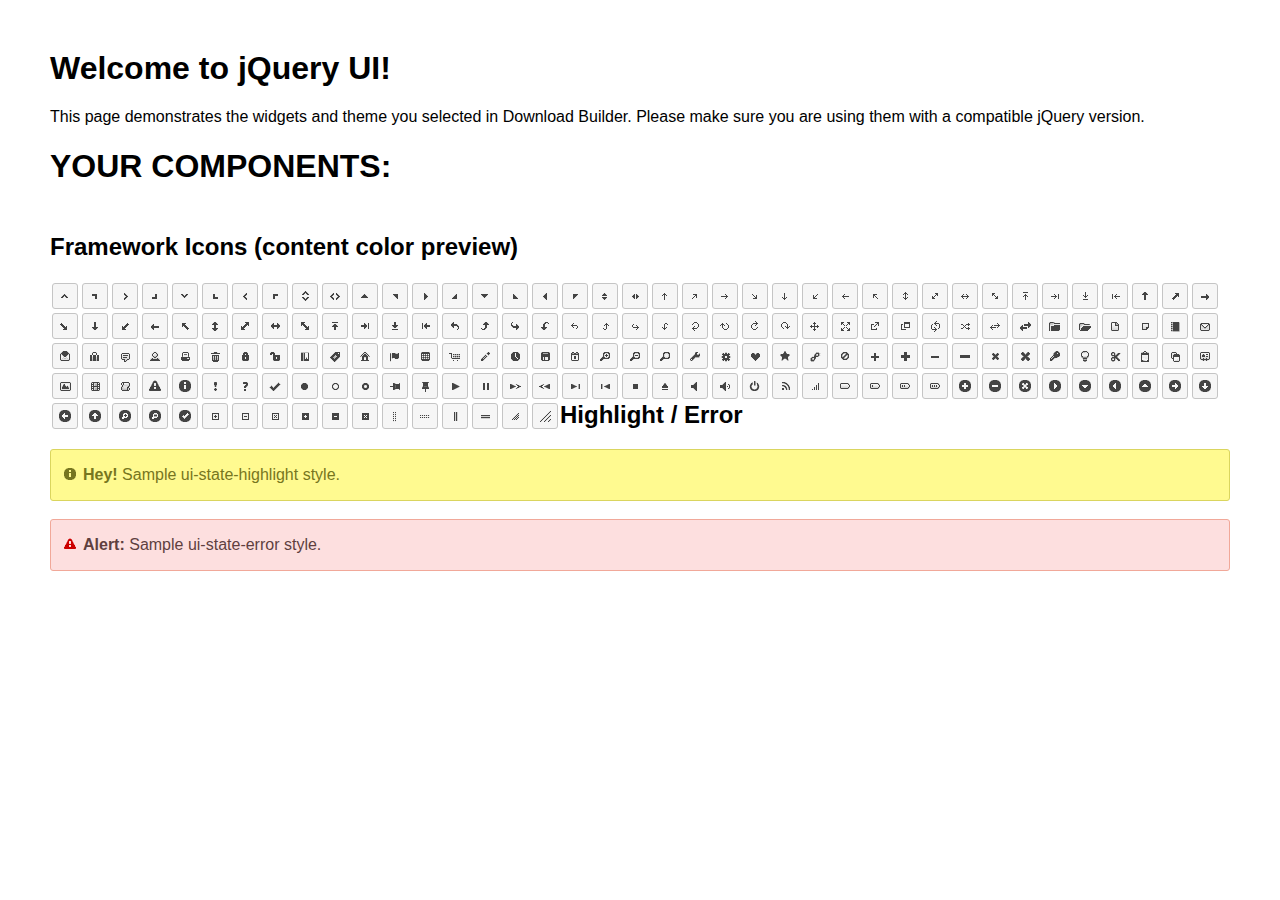
<file: res/jquery-ui-1.12.1.custom/index.html>
<!doctype html>
<html lang="us">
<head>
	<meta charset="utf-8">
	<title>jQuery UI Example Page</title>
	<link href="jquery-ui.css" rel="stylesheet">
	<style>
	body{
		font-family: "Trebuchet MS", sans-serif;
		margin: 50px;
	}
	.demoHeaders {
		margin-top: 2em;
	}
	#dialog-link {
		padding: .4em 1em .4em 20px;
		text-decoration: none;
		position: relative;
	}
	#dialog-link span.ui-icon {
		margin: 0 5px 0 0;
		position: absolute;
		left: .2em;
		top: 50%;
		margin-top: -8px;
	}
	#icons {
		margin: 0;
		padding: 0;
	}
	#icons li {
		margin: 2px;
		position: relative;
		padding: 4px 0;
		cursor: pointer;
		float: left;
		list-style: none;
	}
	#icons span.ui-icon {
		float: left;
		margin: 0 4px;
	}
	.fakewindowcontain .ui-widget-overlay {
		position: absolute;
	}
	select {
		width: 200px;
	}
	</style>
</head>
<body>

<h1>Welcome to jQuery UI!</h1>

<div class="ui-widget">
	<p>This page demonstrates the widgets and theme you selected in Download Builder. Please make sure you are using them with a compatible jQuery version.</p>
</div>

<h1>YOUR COMPONENTS:</h1>
















<h2 class="demoHeaders">Framework Icons (content color preview)</h2>
<ul id="icons" class="ui-widget ui-helper-clearfix">
	<li class="ui-state-default ui-corner-all" title=".ui-icon-caret-1-n"><span class="ui-icon ui-icon-caret-1-n"></span></li>
	<li class="ui-state-default ui-corner-all" title=".ui-icon-caret-1-ne"><span class="ui-icon ui-icon-caret-1-ne"></span></li>
	<li class="ui-state-default ui-corner-all" title=".ui-icon-caret-1-e"><span class="ui-icon ui-icon-caret-1-e"></span></li>
	<li class="ui-state-default ui-corner-all" title=".ui-icon-caret-1-se"><span class="ui-icon ui-icon-caret-1-se"></span></li>
	<li class="ui-state-default ui-corner-all" title=".ui-icon-caret-1-s"><span class="ui-icon ui-icon-caret-1-s"></span></li>
	<li class="ui-state-default ui-corner-all" title=".ui-icon-caret-1-sw"><span class="ui-icon ui-icon-caret-1-sw"></span></li>
	<li class="ui-state-default ui-corner-all" title=".ui-icon-caret-1-w"><span class="ui-icon ui-icon-caret-1-w"></span></li>
	<li class="ui-state-default ui-corner-all" title=".ui-icon-caret-1-nw"><span class="ui-icon ui-icon-caret-1-nw"></span></li>
	<li class="ui-state-default ui-corner-all" title=".ui-icon-caret-2-n-s"><span class="ui-icon ui-icon-caret-2-n-s"></span></li>
	<li class="ui-state-default ui-corner-all" title=".ui-icon-caret-2-e-w"><span class="ui-icon ui-icon-caret-2-e-w"></span></li>
	<li class="ui-state-default ui-corner-all" title=".ui-icon-triangle-1-n"><span class="ui-icon ui-icon-triangle-1-n"></span></li>
	<li class="ui-state-default ui-corner-all" title=".ui-icon-triangle-1-ne"><span class="ui-icon ui-icon-triangle-1-ne"></span></li>
	<li class="ui-state-default ui-corner-all" title=".ui-icon-triangle-1-e"><span class="ui-icon ui-icon-triangle-1-e"></span></li>
	<li class="ui-state-default ui-corner-all" title=".ui-icon-triangle-1-se"><span class="ui-icon ui-icon-triangle-1-se"></span></li>
	<li class="ui-state-default ui-corner-all" title=".ui-icon-triangle-1-s"><span class="ui-icon ui-icon-triangle-1-s"></span></li>
	<li class="ui-state-default ui-corner-all" title=".ui-icon-triangle-1-sw"><span class="ui-icon ui-icon-triangle-1-sw"></span></li>
	<li class="ui-state-default ui-corner-all" title=".ui-icon-triangle-1-w"><span class="ui-icon ui-icon-triangle-1-w"></span></li>
	<li class="ui-state-default ui-corner-all" title=".ui-icon-triangle-1-nw"><span class="ui-icon ui-icon-triangle-1-nw"></span></li>
	<li class="ui-state-default ui-corner-all" title=".ui-icon-triangle-2-n-s"><span class="ui-icon ui-icon-triangle-2-n-s"></span></li>
	<li class="ui-state-default ui-corner-all" title=".ui-icon-triangle-2-e-w"><span class="ui-icon ui-icon-triangle-2-e-w"></span></li>
	<li class="ui-state-default ui-corner-all" title=".ui-icon-arrow-1-n"><span class="ui-icon ui-icon-arrow-1-n"></span></li>
	<li class="ui-state-default ui-corner-all" title=".ui-icon-arrow-1-ne"><span class="ui-icon ui-icon-arrow-1-ne"></span></li>
	<li class="ui-state-default ui-corner-all" title=".ui-icon-arrow-1-e"><span class="ui-icon ui-icon-arrow-1-e"></span></li>
	<li class="ui-state-default ui-corner-all" title=".ui-icon-arrow-1-se"><span class="ui-icon ui-icon-arrow-1-se"></span></li>
	<li class="ui-state-default ui-corner-all" title=".ui-icon-arrow-1-s"><span class="ui-icon ui-icon-arrow-1-s"></span></li>
	<li class="ui-state-default ui-corner-all" title=".ui-icon-arrow-1-sw"><span class="ui-icon ui-icon-arrow-1-sw"></span></li>
	<li class="ui-state-default ui-corner-all" title=".ui-icon-arrow-1-w"><span class="ui-icon ui-icon-arrow-1-w"></span></li>
	<li class="ui-state-default ui-corner-all" title=".ui-icon-arrow-1-nw"><span class="ui-icon ui-icon-arrow-1-nw"></span></li>
	<li class="ui-state-default ui-corner-all" title=".ui-icon-arrow-2-n-s"><span class="ui-icon ui-icon-arrow-2-n-s"></span></li>
	<li class="ui-state-default ui-corner-all" title=".ui-icon-arrow-2-ne-sw"><span class="ui-icon ui-icon-arrow-2-ne-sw"></span></li>
	<li class="ui-state-default ui-corner-all" title=".ui-icon-arrow-2-e-w"><span class="ui-icon ui-icon-arrow-2-e-w"></span></li>
	<li class="ui-state-default ui-corner-all" title=".ui-icon-arrow-2-se-nw"><span class="ui-icon ui-icon-arrow-2-se-nw"></span></li>
	<li class="ui-state-default ui-corner-all" title=".ui-icon-arrowstop-1-n"><span class="ui-icon ui-icon-arrowstop-1-n"></span></li>
	<li class="ui-state-default ui-corner-all" title=".ui-icon-arrowstop-1-e"><span class="ui-icon ui-icon-arrowstop-1-e"></span></li>
	<li class="ui-state-default ui-corner-all" title=".ui-icon-arrowstop-1-s"><span class="ui-icon ui-icon-arrowstop-1-s"></span></li>
	<li class="ui-state-default ui-corner-all" title=".ui-icon-arrowstop-1-w"><span class="ui-icon ui-icon-arrowstop-1-w"></span></li>
	<li class="ui-state-default ui-corner-all" title=".ui-icon-arrowthick-1-n"><span class="ui-icon ui-icon-arrowthick-1-n"></span></li>
	<li class="ui-state-default ui-corner-all" title=".ui-icon-arrowthick-1-ne"><span class="ui-icon ui-icon-arrowthick-1-ne"></span></li>
	<li class="ui-state-default ui-corner-all" title=".ui-icon-arrowthick-1-e"><span class="ui-icon ui-icon-arrowthick-1-e"></span></li>
	<li class="ui-state-default ui-corner-all" title=".ui-icon-arrowthick-1-se"><span class="ui-icon ui-icon-arrowthick-1-se"></span></li>
	<li class="ui-state-default ui-corner-all" title=".ui-icon-arrowthick-1-s"><span class="ui-icon ui-icon-arrowthick-1-s"></span></li>
	<li class="ui-state-default ui-corner-all" title=".ui-icon-arrowthick-1-sw"><span class="ui-icon ui-icon-arrowthick-1-sw"></span></li>
	<li class="ui-state-default ui-corner-all" title=".ui-icon-arrowthick-1-w"><span class="ui-icon ui-icon-arrowthick-1-w"></span></li>
	<li class="ui-state-default ui-corner-all" title=".ui-icon-arrowthick-1-nw"><span class="ui-icon ui-icon-arrowthick-1-nw"></span></li>
	<li class="ui-state-default ui-corner-all" title=".ui-icon-arrowthick-2-n-s"><span class="ui-icon ui-icon-arrowthick-2-n-s"></span></li>
	<li class="ui-state-default ui-corner-all" title=".ui-icon-arrowthick-2-ne-sw"><span class="ui-icon ui-icon-arrowthick-2-ne-sw"></span></li>
	<li class="ui-state-default ui-corner-all" title=".ui-icon-arrowthick-2-e-w"><span class="ui-icon ui-icon-arrowthick-2-e-w"></span></li>
	<li class="ui-state-default ui-corner-all" title=".ui-icon-arrowthick-2-se-nw"><span class="ui-icon ui-icon-arrowthick-2-se-nw"></span></li>
	<li class="ui-state-default ui-corner-all" title=".ui-icon-arrowthickstop-1-n"><span class="ui-icon ui-icon-arrowthickstop-1-n"></span></li>
	<li class="ui-state-default ui-corner-all" title=".ui-icon-arrowthickstop-1-e"><span class="ui-icon ui-icon-arrowthickstop-1-e"></span></li>
	<li class="ui-state-default ui-corner-all" title=".ui-icon-arrowthickstop-1-s"><span class="ui-icon ui-icon-arrowthickstop-1-s"></span></li>
	<li class="ui-state-default ui-corner-all" title=".ui-icon-arrowthickstop-1-w"><span class="ui-icon ui-icon-arrowthickstop-1-w"></span></li>
	<li class="ui-state-default ui-corner-all" title=".ui-icon-arrowreturnthick-1-w"><span class="ui-icon ui-icon-arrowreturnthick-1-w"></span></li>
	<li class="ui-state-default ui-corner-all" title=".ui-icon-arrowreturnthick-1-n"><span class="ui-icon ui-icon-arrowreturnthick-1-n"></span></li>
	<li class="ui-state-default ui-corner-all" title=".ui-icon-arrowreturnthick-1-e"><span class="ui-icon ui-icon-arrowreturnthick-1-e"></span></li>
	<li class="ui-state-default ui-corner-all" title=".ui-icon-arrowreturnthick-1-s"><span class="ui-icon ui-icon-arrowreturnthick-1-s"></span></li>
	<li class="ui-state-default ui-corner-all" title=".ui-icon-arrowreturn-1-w"><span class="ui-icon ui-icon-arrowreturn-1-w"></span></li>
	<li class="ui-state-default ui-corner-all" title=".ui-icon-arrowreturn-1-n"><span class="ui-icon ui-icon-arrowreturn-1-n"></span></li>
	<li class="ui-state-default ui-corner-all" title=".ui-icon-arrowreturn-1-e"><span class="ui-icon ui-icon-arrowreturn-1-e"></span></li>
	<li class="ui-state-default ui-corner-all" title=".ui-icon-arrowreturn-1-s"><span class="ui-icon ui-icon-arrowreturn-1-s"></span></li>
	<li class="ui-state-default ui-corner-all" title=".ui-icon-arrowrefresh-1-w"><span class="ui-icon ui-icon-arrowrefresh-1-w"></span></li>
	<li class="ui-state-default ui-corner-all" title=".ui-icon-arrowrefresh-1-n"><span class="ui-icon ui-icon-arrowrefresh-1-n"></span></li>
	<li class="ui-state-default ui-corner-all" title=".ui-icon-arrowrefresh-1-e"><span class="ui-icon ui-icon-arrowrefresh-1-e"></span></li>
	<li class="ui-state-default ui-corner-all" title=".ui-icon-arrowrefresh-1-s"><span class="ui-icon ui-icon-arrowrefresh-1-s"></span></li>
	<li class="ui-state-default ui-corner-all" title=".ui-icon-arrow-4"><span class="ui-icon ui-icon-arrow-4"></span></li>
	<li class="ui-state-default ui-corner-all" title=".ui-icon-arrow-4-diag"><span class="ui-icon ui-icon-arrow-4-diag"></span></li>
	<li class="ui-state-default ui-corner-all" title=".ui-icon-extlink"><span class="ui-icon ui-icon-extlink"></span></li>
	<li class="ui-state-default ui-corner-all" title=".ui-icon-newwin"><span class="ui-icon ui-icon-newwin"></span></li>
	<li class="ui-state-default ui-corner-all" title=".ui-icon-refresh"><span class="ui-icon ui-icon-refresh"></span></li>
	<li class="ui-state-default ui-corner-all" title=".ui-icon-shuffle"><span class="ui-icon ui-icon-shuffle"></span></li>
	<li class="ui-state-default ui-corner-all" title=".ui-icon-transfer-e-w"><span class="ui-icon ui-icon-transfer-e-w"></span></li>
	<li class="ui-state-default ui-corner-all" title=".ui-icon-transferthick-e-w"><span class="ui-icon ui-icon-transferthick-e-w"></span></li>
	<li class="ui-state-default ui-corner-all" title=".ui-icon-folder-collapsed"><span class="ui-icon ui-icon-folder-collapsed"></span></li>
	<li class="ui-state-default ui-corner-all" title=".ui-icon-folder-open"><span class="ui-icon ui-icon-folder-open"></span></li>
	<li class="ui-state-default ui-corner-all" title=".ui-icon-document"><span class="ui-icon ui-icon-document"></span></li>
	<li class="ui-state-default ui-corner-all" title=".ui-icon-document-b"><span class="ui-icon ui-icon-document-b"></span></li>
	<li class="ui-state-default ui-corner-all" title=".ui-icon-note"><span class="ui-icon ui-icon-note"></span></li>
	<li class="ui-state-default ui-corner-all" title=".ui-icon-mail-closed"><span class="ui-icon ui-icon-mail-closed"></span></li>
	<li class="ui-state-default ui-corner-all" title=".ui-icon-mail-open"><span class="ui-icon ui-icon-mail-open"></span></li>
	<li class="ui-state-default ui-corner-all" title=".ui-icon-suitcase"><span class="ui-icon ui-icon-suitcase"></span></li>
	<li class="ui-state-default ui-corner-all" title=".ui-icon-comment"><span class="ui-icon ui-icon-comment"></span></li>
	<li class="ui-state-default ui-corner-all" title=".ui-icon-person"><span class="ui-icon ui-icon-person"></span></li>
	<li class="ui-state-default ui-corner-all" title=".ui-icon-print"><span class="ui-icon ui-icon-print"></span></li>
	<li class="ui-state-default ui-corner-all" title=".ui-icon-trash"><span class="ui-icon ui-icon-trash"></span></li>
	<li class="ui-state-default ui-corner-all" title=".ui-icon-locked"><span class="ui-icon ui-icon-locked"></span></li>
	<li class="ui-state-default ui-corner-all" title=".ui-icon-unlocked"><span class="ui-icon ui-icon-unlocked"></span></li>
	<li class="ui-state-default ui-corner-all" title=".ui-icon-bookmark"><span class="ui-icon ui-icon-bookmark"></span></li>
	<li class="ui-state-default ui-corner-all" title=".ui-icon-tag"><span class="ui-icon ui-icon-tag"></span></li>
	<li class="ui-state-default ui-corner-all" title=".ui-icon-home"><span class="ui-icon ui-icon-home"></span></li>
	<li class="ui-state-default ui-corner-all" title=".ui-icon-flag"><span class="ui-icon ui-icon-flag"></span></li>
	<li class="ui-state-default ui-corner-all" title=".ui-icon-calculator"><span class="ui-icon ui-icon-calculator"></span></li>
	<li class="ui-state-default ui-corner-all" title=".ui-icon-cart"><span class="ui-icon ui-icon-cart"></span></li>
	<li class="ui-state-default ui-corner-all" title=".ui-icon-pencil"><span class="ui-icon ui-icon-pencil"></span></li>
	<li class="ui-state-default ui-corner-all" title=".ui-icon-clock"><span class="ui-icon ui-icon-clock"></span></li>
	<li class="ui-state-default ui-corner-all" title=".ui-icon-disk"><span class="ui-icon ui-icon-disk"></span></li>
	<li class="ui-state-default ui-corner-all" title=".ui-icon-calendar"><span class="ui-icon ui-icon-calendar"></span></li>
	<li class="ui-state-default ui-corner-all" title=".ui-icon-zoomin"><span class="ui-icon ui-icon-zoomin"></span></li>
	<li class="ui-state-default ui-corner-all" title=".ui-icon-zoomout"><span class="ui-icon ui-icon-zoomout"></span></li>
	<li class="ui-state-default ui-corner-all" title=".ui-icon-search"><span class="ui-icon ui-icon-search"></span></li>
	<li class="ui-state-default ui-corner-all" title=".ui-icon-wrench"><span class="ui-icon ui-icon-wrench"></span></li>
	<li class="ui-state-default ui-corner-all" title=".ui-icon-gear"><span class="ui-icon ui-icon-gear"></span></li>
	<li class="ui-state-default ui-corner-all" title=".ui-icon-heart"><span class="ui-icon ui-icon-heart"></span></li>
	<li class="ui-state-default ui-corner-all" title=".ui-icon-star"><span class="ui-icon ui-icon-star"></span></li>
	<li class="ui-state-default ui-corner-all" title=".ui-icon-link"><span class="ui-icon ui-icon-link"></span></li>
	<li class="ui-state-default ui-corner-all" title=".ui-icon-cancel"><span class="ui-icon ui-icon-cancel"></span></li>
	<li class="ui-state-default ui-corner-all" title=".ui-icon-plus"><span class="ui-icon ui-icon-plus"></span></li>
	<li class="ui-state-default ui-corner-all" title=".ui-icon-plusthick"><span class="ui-icon ui-icon-plusthick"></span></li>
	<li class="ui-state-default ui-corner-all" title=".ui-icon-minus"><span class="ui-icon ui-icon-minus"></span></li>
	<li class="ui-state-default ui-corner-all" title=".ui-icon-minusthick"><span class="ui-icon ui-icon-minusthick"></span></li>
	<li class="ui-state-default ui-corner-all" title=".ui-icon-close"><span class="ui-icon ui-icon-close"></span></li>
	<li class="ui-state-default ui-corner-all" title=".ui-icon-closethick"><span class="ui-icon ui-icon-closethick"></span></li>
	<li class="ui-state-default ui-corner-all" title=".ui-icon-key"><span class="ui-icon ui-icon-key"></span></li>
	<li class="ui-state-default ui-corner-all" title=".ui-icon-lightbulb"><span class="ui-icon ui-icon-lightbulb"></span></li>
	<li class="ui-state-default ui-corner-all" title=".ui-icon-scissors"><span class="ui-icon ui-icon-scissors"></span></li>
	<li class="ui-state-default ui-corner-all" title=".ui-icon-clipboard"><span class="ui-icon ui-icon-clipboard"></span></li>
	<li class="ui-state-default ui-corner-all" title=".ui-icon-copy"><span class="ui-icon ui-icon-copy"></span></li>
	<li class="ui-state-default ui-corner-all" title=".ui-icon-contact"><span class="ui-icon ui-icon-contact"></span></li>
	<li class="ui-state-default ui-corner-all" title=".ui-icon-image"><span class="ui-icon ui-icon-image"></span></li>
	<li class="ui-state-default ui-corner-all" title=".ui-icon-video"><span class="ui-icon ui-icon-video"></span></li>
	<li class="ui-state-default ui-corner-all" title=".ui-icon-script"><span class="ui-icon ui-icon-script"></span></li>
	<li class="ui-state-default ui-corner-all" title=".ui-icon-alert"><span class="ui-icon ui-icon-alert"></span></li>
	<li class="ui-state-default ui-corner-all" title=".ui-icon-info"><span class="ui-icon ui-icon-info"></span></li>
	<li class="ui-state-default ui-corner-all" title=".ui-icon-notice"><span class="ui-icon ui-icon-notice"></span></li>
	<li class="ui-state-default ui-corner-all" title=".ui-icon-help"><span class="ui-icon ui-icon-help"></span></li>
	<li class="ui-state-default ui-corner-all" title=".ui-icon-check"><span class="ui-icon ui-icon-check"></span></li>
	<li class="ui-state-default ui-corner-all" title=".ui-icon-bullet"><span class="ui-icon ui-icon-bullet"></span></li>
	<li class="ui-state-default ui-corner-all" title=".ui-icon-radio-off"><span class="ui-icon ui-icon-radio-off"></span></li>
	<li class="ui-state-default ui-corner-all" title=".ui-icon-radio-on"><span class="ui-icon ui-icon-radio-on"></span></li>
	<li class="ui-state-default ui-corner-all" title=".ui-icon-pin-w"><span class="ui-icon ui-icon-pin-w"></span></li>
	<li class="ui-state-default ui-corner-all" title=".ui-icon-pin-s"><span class="ui-icon ui-icon-pin-s"></span></li>
	<li class="ui-state-default ui-corner-all" title=".ui-icon-play"><span class="ui-icon ui-icon-play"></span></li>
	<li class="ui-state-default ui-corner-all" title=".ui-icon-pause"><span class="ui-icon ui-icon-pause"></span></li>
	<li class="ui-state-default ui-corner-all" title=".ui-icon-seek-next"><span class="ui-icon ui-icon-seek-next"></span></li>
	<li class="ui-state-default ui-corner-all" title=".ui-icon-seek-prev"><span class="ui-icon ui-icon-seek-prev"></span></li>
	<li class="ui-state-default ui-corner-all" title=".ui-icon-seek-end"><span class="ui-icon ui-icon-seek-end"></span></li>
	<li class="ui-state-default ui-corner-all" title=".ui-icon-seek-first"><span class="ui-icon ui-icon-seek-first"></span></li>
	<li class="ui-state-default ui-corner-all" title=".ui-icon-stop"><span class="ui-icon ui-icon-stop"></span></li>
	<li class="ui-state-default ui-corner-all" title=".ui-icon-eject"><span class="ui-icon ui-icon-eject"></span></li>
	<li class="ui-state-default ui-corner-all" title=".ui-icon-volume-off"><span class="ui-icon ui-icon-volume-off"></span></li>
	<li class="ui-state-default ui-corner-all" title=".ui-icon-volume-on"><span class="ui-icon ui-icon-volume-on"></span></li>
	<li class="ui-state-default ui-corner-all" title=".ui-icon-power"><span class="ui-icon ui-icon-power"></span></li>
	<li class="ui-state-default ui-corner-all" title=".ui-icon-signal-diag"><span class="ui-icon ui-icon-signal-diag"></span></li>
	<li class="ui-state-default ui-corner-all" title=".ui-icon-signal"><span class="ui-icon ui-icon-signal"></span></li>
	<li class="ui-state-default ui-corner-all" title=".ui-icon-battery-0"><span class="ui-icon ui-icon-battery-0"></span></li>
	<li class="ui-state-default ui-corner-all" title=".ui-icon-battery-1"><span class="ui-icon ui-icon-battery-1"></span></li>
	<li class="ui-state-default ui-corner-all" title=".ui-icon-battery-2"><span class="ui-icon ui-icon-battery-2"></span></li>
	<li class="ui-state-default ui-corner-all" title=".ui-icon-battery-3"><span class="ui-icon ui-icon-battery-3"></span></li>
	<li class="ui-state-default ui-corner-all" title=".ui-icon-circle-plus"><span class="ui-icon ui-icon-circle-plus"></span></li>
	<li class="ui-state-default ui-corner-all" title=".ui-icon-circle-minus"><span class="ui-icon ui-icon-circle-minus"></span></li>
	<li class="ui-state-default ui-corner-all" title=".ui-icon-circle-close"><span class="ui-icon ui-icon-circle-close"></span></li>
	<li class="ui-state-default ui-corner-all" title=".ui-icon-circle-triangle-e"><span class="ui-icon ui-icon-circle-triangle-e"></span></li>
	<li class="ui-state-default ui-corner-all" title=".ui-icon-circle-triangle-s"><span class="ui-icon ui-icon-circle-triangle-s"></span></li>
	<li class="ui-state-default ui-corner-all" title=".ui-icon-circle-triangle-w"><span class="ui-icon ui-icon-circle-triangle-w"></span></li>
	<li class="ui-state-default ui-corner-all" title=".ui-icon-circle-triangle-n"><span class="ui-icon ui-icon-circle-triangle-n"></span></li>
	<li class="ui-state-default ui-corner-all" title=".ui-icon-circle-arrow-e"><span class="ui-icon ui-icon-circle-arrow-e"></span></li>
	<li class="ui-state-default ui-corner-all" title=".ui-icon-circle-arrow-s"><span class="ui-icon ui-icon-circle-arrow-s"></span></li>
	<li class="ui-state-default ui-corner-all" title=".ui-icon-circle-arrow-w"><span class="ui-icon ui-icon-circle-arrow-w"></span></li>
	<li class="ui-state-default ui-corner-all" title=".ui-icon-circle-arrow-n"><span class="ui-icon ui-icon-circle-arrow-n"></span></li>
	<li class="ui-state-default ui-corner-all" title=".ui-icon-circle-zoomin"><span class="ui-icon ui-icon-circle-zoomin"></span></li>
	<li class="ui-state-default ui-corner-all" title=".ui-icon-circle-zoomout"><span class="ui-icon ui-icon-circle-zoomout"></span></li>
	<li class="ui-state-default ui-corner-all" title=".ui-icon-circle-check"><span class="ui-icon ui-icon-circle-check"></span></li>
	<li class="ui-state-default ui-corner-all" title=".ui-icon-circlesmall-plus"><span class="ui-icon ui-icon-circlesmall-plus"></span></li>
	<li class="ui-state-default ui-corner-all" title=".ui-icon-circlesmall-minus"><span class="ui-icon ui-icon-circlesmall-minus"></span></li>
	<li class="ui-state-default ui-corner-all" title=".ui-icon-circlesmall-close"><span class="ui-icon ui-icon-circlesmall-close"></span></li>
	<li class="ui-state-default ui-corner-all" title=".ui-icon-squaresmall-plus"><span class="ui-icon ui-icon-squaresmall-plus"></span></li>
	<li class="ui-state-default ui-corner-all" title=".ui-icon-squaresmall-minus"><span class="ui-icon ui-icon-squaresmall-minus"></span></li>
	<li class="ui-state-default ui-corner-all" title=".ui-icon-squaresmall-close"><span class="ui-icon ui-icon-squaresmall-close"></span></li>
	<li class="ui-state-default ui-corner-all" title=".ui-icon-grip-dotted-vertical"><span class="ui-icon ui-icon-grip-dotted-vertical"></span></li>
	<li class="ui-state-default ui-corner-all" title=".ui-icon-grip-dotted-horizontal"><span class="ui-icon ui-icon-grip-dotted-horizontal"></span></li>
	<li class="ui-state-default ui-corner-all" title=".ui-icon-grip-solid-vertical"><span class="ui-icon ui-icon-grip-solid-vertical"></span></li>
	<li class="ui-state-default ui-corner-all" title=".ui-icon-grip-solid-horizontal"><span class="ui-icon ui-icon-grip-solid-horizontal"></span></li>
	<li class="ui-state-default ui-corner-all" title=".ui-icon-gripsmall-diagonal-se"><span class="ui-icon ui-icon-gripsmall-diagonal-se"></span></li>
	<li class="ui-state-default ui-corner-all" title=".ui-icon-grip-diagonal-se"><span class="ui-icon ui-icon-grip-diagonal-se"></span></li>
</ul>















<!-- Highlight / Error -->
<h2 class="demoHeaders">Highlight / Error</h2>
<div class="ui-widget">
	<div class="ui-state-highlight ui-corner-all" style="margin-top: 20px; padding: 0 .7em;">
		<p><span class="ui-icon ui-icon-info" style="float: left; margin-right: .3em;"></span>
		<strong>Hey!</strong> Sample ui-state-highlight style.</p>
	</div>
</div>
<br>
<div class="ui-widget">
	<div class="ui-state-error ui-corner-all" style="padding: 0 .7em;">
		<p><span class="ui-icon ui-icon-alert" style="float: left; margin-right: .3em;"></span>
		<strong>Alert:</strong> Sample ui-state-error style.</p>
	</div>
</div>

<script src="external/jquery/jquery.js"></script>
<script src="jquery-ui.js"></script>
<script>




























// Hover states on the static widgets
$( "#dialog-link, #icons li" ).hover(
	function() {
		$( this ).addClass( "ui-state-hover" );
	},
	function() {
		$( this ).removeClass( "ui-state-hover" );
	}
);
</script>
</body>
</html>
</file>
